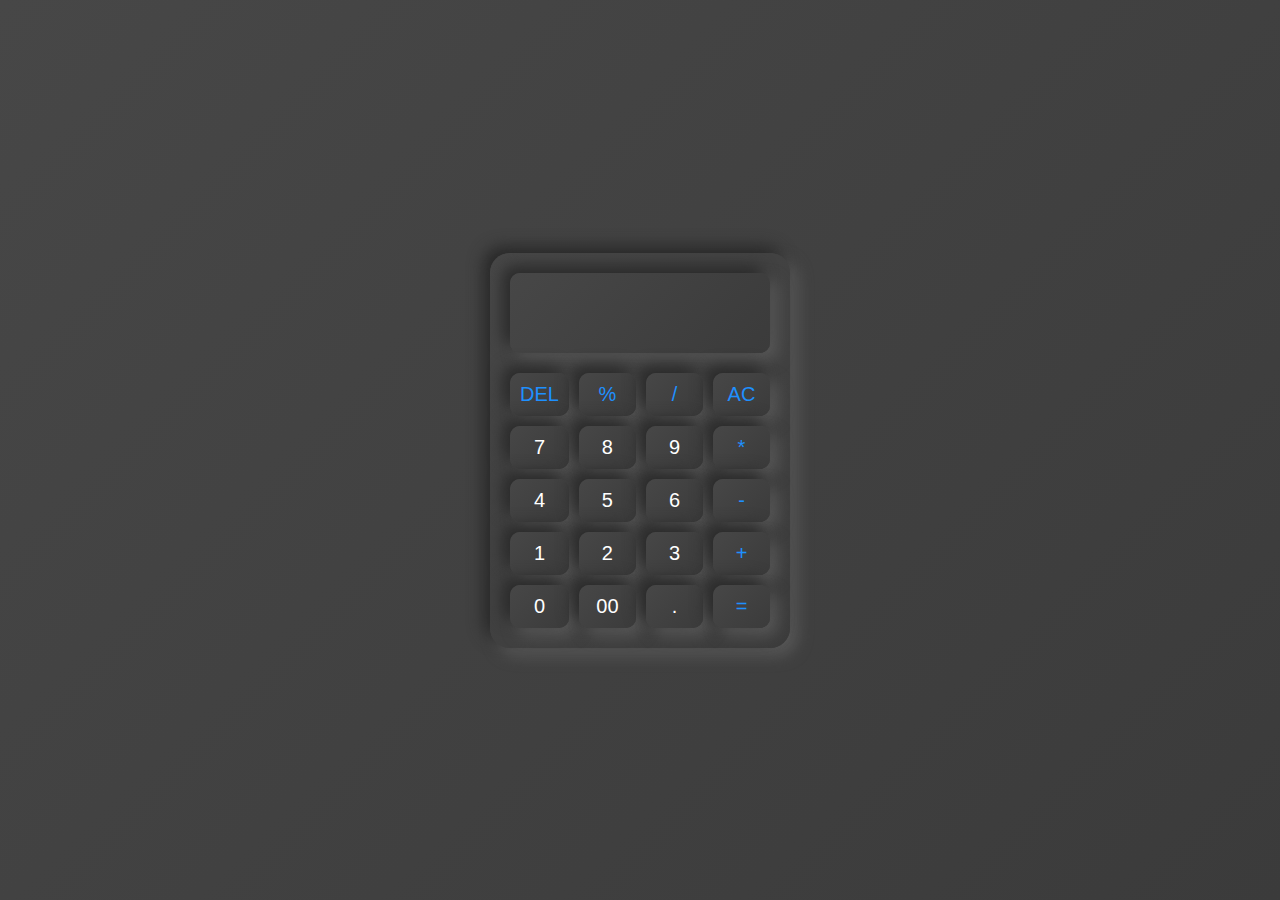
<file: calculator/index.html>
<!DOCTYPE html>
<html lang="en">
<head>
    <meta charset="UTF-8">
    <meta name="viewport" content="width=device-width, initial-scale=1.0">
    <title>Caculator By Sid</title>
    <link rel="stylesheet" href="style.css">
</head>
<body>
    <div class="container">
        <input type="text" class="display">

        <div class="buttons">
            <button class="operator" data-value="DEL">DEL</button>
            <button class="operator" data-value="%">%</button>
            <button class="operator" data-value="/">/</button>
            <button class="operator" data-value="AC">AC</button>

            <button data-value="7" style="color: white;">7</button>
            <button data-value="8" style="color: white;">8</button>
            <button data-value="9" style="color: white;">9</button>
            <button class="operator" data-value="*">*</button>

            <button data-value="4" style="color: white;">4</button>
            <button data-value="5" style="color: white;">5</button>
            <button data-value="6" style="color: white;">6</button>
            <button class="operator" data-value="-">-</button>

            <button data-value="1" style="color: white;">1</button>
            <button data-value="2" style="color: white;">2</button>
            <button data-value="3" style="color: white;">3</button>
            <button class="operator" data-value="+">+</button>

            <button data-value="0" style="color: white;">0</button>
            <button data-value="00" style="color: white;">00</button>
            <button data-value="." style="color: white;">.</button>
            <button class="operator" data-value="=">=</button>
        </div>
    </div>

    <script src="script.js"></script>
</body>
</html>
</file>
<file: calculator/style.css>
* {
    margin: 0;
    padding: 0;
    box-sizing: border-box;
}

/* border-radius: 50px;
background: linear-gradient(315deg, #3b3b3b, #474747);
box-shadow:  -7px -7px 15px #2a2a2a,
             7px 7px 15px #5a5a5a; */
body {
    height: 100vh;
    display: flex;
    align-items: center;
    justify-content: center;
    background: linear-gradient(315deg, #3b3b3b, #474747);

}

.container {
    position: relative;
    max-width: 300px;
    width: 100%;
    padding: 20px 20px;

    border-radius: 20px;
    background: linear-gradient(315deg, #3b3b3b, #474747);
    box-shadow: -7px -7px 15px #2a2a2a,
        7px 7px 15px #5a5a5a;
}

.display {
    height: 80px;
    width: 100%;
    margin-bottom: 20px;
    pointer-events: none;
    border: none;
    padding-right: 20px;
    outline: none;
    text-align: right;
    font-size: 25px;
    color: white;
    border-radius: 10px;
    background: linear-gradient(315deg, #3b3b3b, #474747);
    box-shadow: -7px -7px 15px #2a2a2a,
        7px 7px 15px #5a5a5a;
}

.buttons {
    display: grid;
    gap: 10px;
    grid-template-columns: repeat(4, 1fr);
}

.buttons button {
    padding: 10px;
    font-size: 20px;
    border-radius: 10px;
    background: linear-gradient(315deg, #3b3b3b, #474747);
    box-shadow: -7px -7px 15px #2a2a2a,
        7px 7px 15px #5a5a5a;
    border: none;
    cursor: pointer;
}
.buttons button:active{
    transform: scale(0.99);
}
.operator{
    color: dodgerblue;
}
</file>
